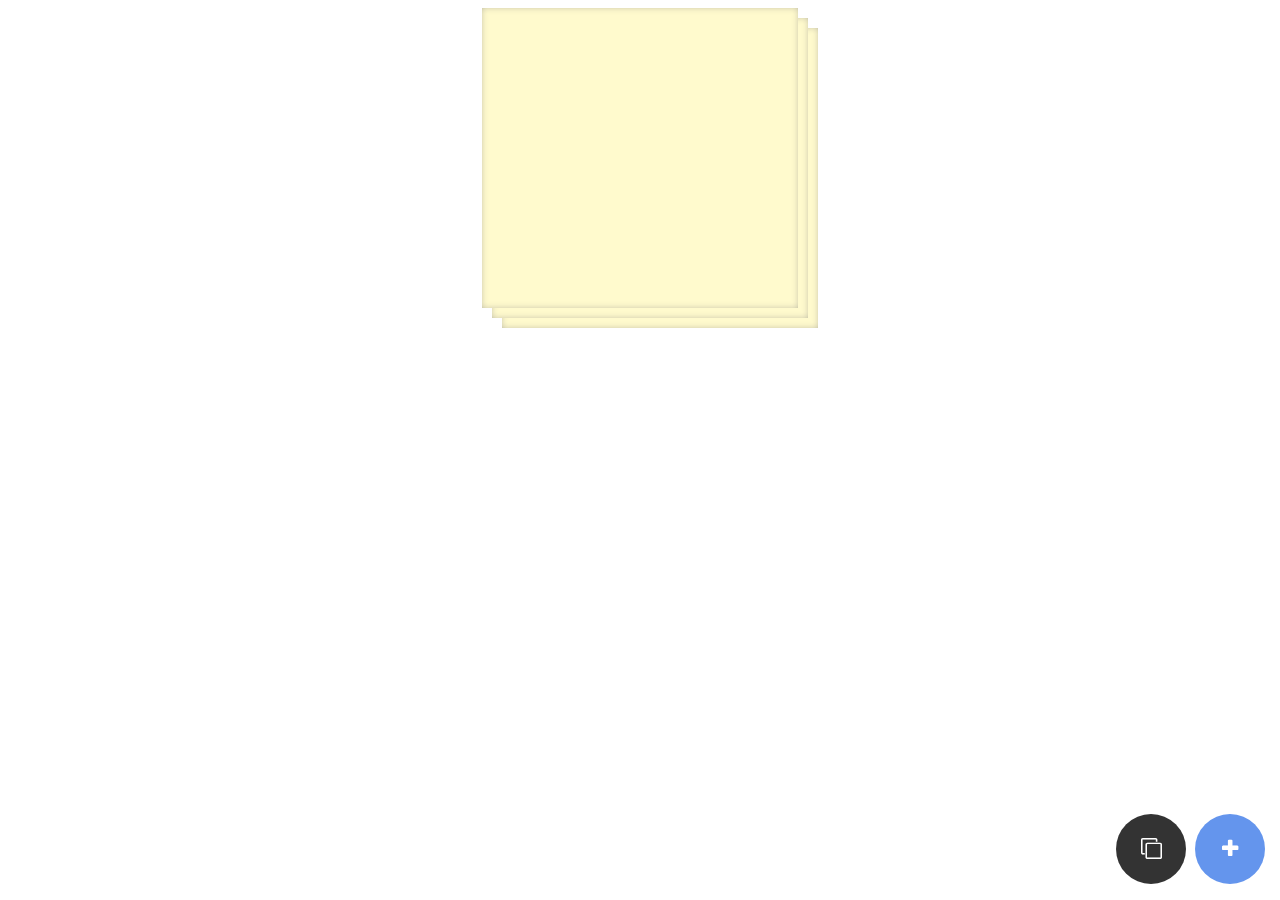
<file: index.html>
<html>
	<head>
		<script src="util.js" type="text/javascript"></script>
		<script src="main.js" type="text/javascript"></script>
		<link href="https://maxcdn.bootstrapcdn.com/font-awesome/4.7.0/css/font-awesome.min.css" rel="stylesheet" integrity="sha384-wvfXpqpZZVQGK6TAh5PVlGOfQNHSoD2xbE+QkPxCAFlNEevoEH3Sl0sibVcOQVnN" crossorigin="anonymous">
		<link rel="stylesheet" href="styles.css"/>
	</head>
	<body>
		<div class="main-container">
			<div class="note note-active" id="first">
				<textarea></textarea>
			</div>
			<div class="note">
				<textarea></textarea>
			</div>
			<div class="note">
				<textarea></textarea>
			</div>
			<div class="placeholder" id="note-add-alternate">
				<p class="placeholder-text">
					You have no tasks on the agenda
				</p>
				<i class="fa fa-plus"></i>
				<p class="placeholder-text"><strong>Add one</strong></p>
			</div>
			<div class="toolbar" id="toolbar">
				<ul>
					<li id="note-approve"><i class="fa fa-check" aria-hidden="true" title="Mark as Done"> </i></li>
					<li id="note-remove"><i class="fa fa-times" aria-hidden="true" title="Delete"> </i></li>
				</ul>
			</div>
		</div>
		<div class="notes-toolbar">
			<ul>
				<li id="note-show">
					<i class="fa fa-clone" aria-hidden="true" title="Show Notes"></i>
				</li>
				<li id="note-add" class="blue"><i class="fa fa-plus" aria-hidden="true" title="Add Note"></i></li>
			</ul>
		</div>
	</body>
</html>
</file>
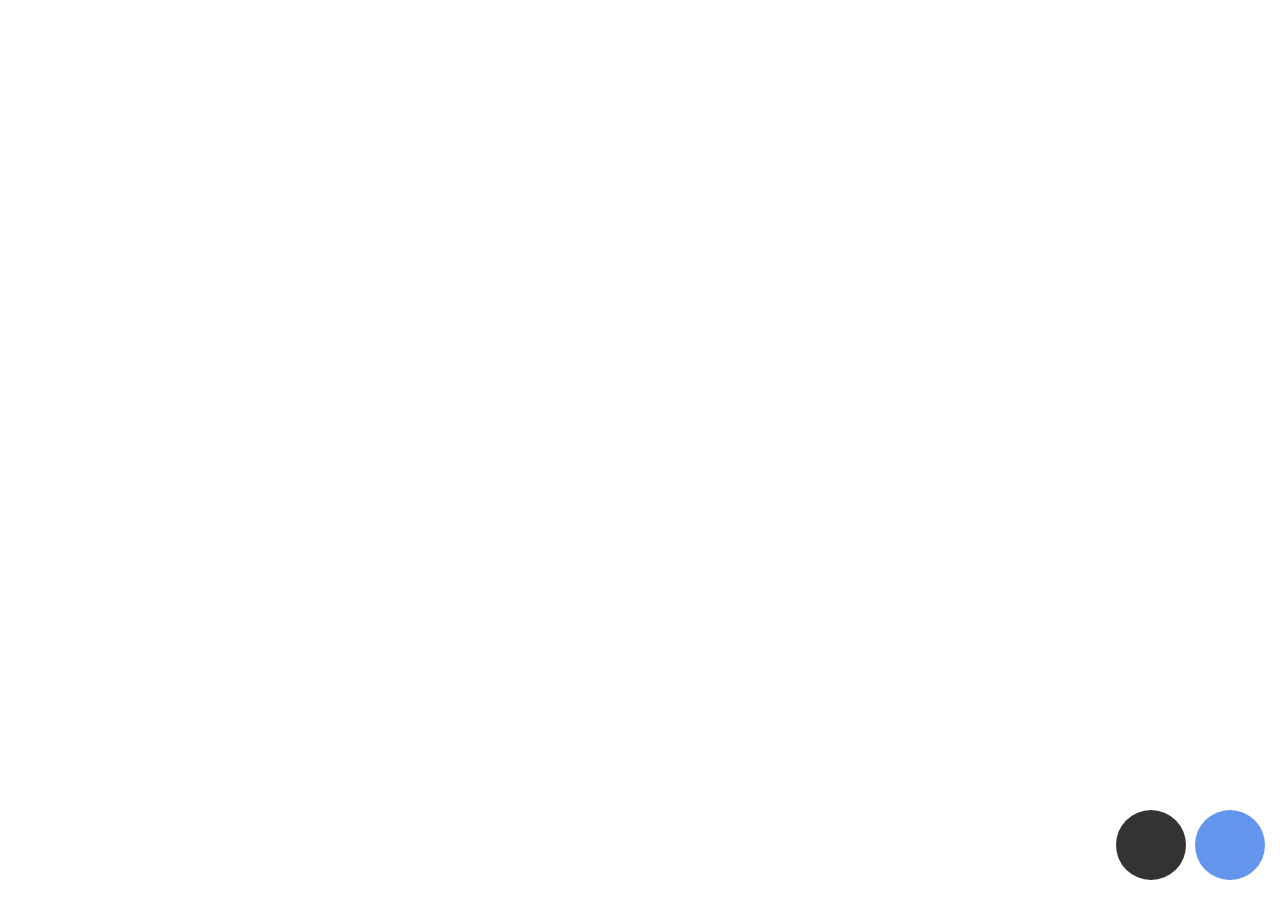
<file: vue/index.html>
<html>
	<head>
		<!-- <script src="https://unpkg.com/vue"></script> -->
		<script src="C:\Users\andrewp\Documents\Projects\Task Stack\vue\node_modules\vue\dist\vue.min.js"></script>
		<script src="util.js" type="text/javascript"></script>
		<script src="main.js" type="text/javascript"></script>
		<!-- <link href="https://maxcdn.bootstrapcdn.com/font-awesome/4.7.0/css/font-awesome.min.css" rel="stylesheet" integrity="sha384-wvfXpqpZZVQGK6TAh5PVlGOfQNHSoD2xbE+QkPxCAFlNEevoEH3Sl0sibVcOQVnN" crossorigin="anonymous"> -->
		<link rel="stylesheet" href="styles.css"/>
	</head>
	<body>
		<div class="main-container" id="app">
			<note
				v-for="item in notes"
				v-bind:note="item"
				v-bind:key="item.noteOrder"
				v-bind:class="{ 'note-active' : item.active }" 
				v-bind:data-order="item.noteOrder"
				v-bind:style="item.style">
			</note>
			<div class="placeholder" @click="addNote" v-bind:style="{ opacity: !hasNotes ? 1 : 0 }">
				<p class="placeholder-text">
					You have no tasks on the agenda
				</p>
				<i class="fa fa-plus"></i>
				<p class="placeholder-text"><strong>Add one</strong></p>
			</div>
			<div class="toolbar" id="toolbar">
				<ul>
					<li @click="approveNote"><i class="fa fa-check" aria-hidden="true" title="Mark as Done"> </i></li>
					<li @click="removeNote"><i class="fa fa-times" aria-hidden="true" title="Delete"> </i></li>
				</ul>
			</div>
		</div>
		<div class="notes-toolbar">
			<ul>
				<li @click="arrangeNotes"><i class="fa fa-clone" aria-hidden="true" title="Show Notes"></i></li>
				<li @click="addNote" class="blue"><i class="fa fa-plus" aria-hidden="true" title="Add Note"></i></li>
			</ul>
		</div>
	</body>
</html>
</file>
<file: styles.css>
.main-container {
	margin: 0 auto;
	width: 25%;
	position: relative;
	
}

.main-container.arrange {
	width: calc(75% + 1px);
}

.main-container.arrange .note {
	width: calc(33.3% - 10px);
}

.main-container.empty .placeholder {
	opacity: 1;
	z-index: 1000;
}

.main-container.empty .toolbar {
	display: none;
}

.note {
	background-color: #FFFACD;
	width: 100%;
	height: 300px;
	box-shadow: inset 0 0 10px -4px #777;
	position: absolute;
	transition: left .5s, top .5s, opacity .5s;
}

.note.hide {
	opacity: 0;
}

.note textarea {
	width: 95%;
	height: 95%;
	border: none;
	background-color: transparent;
	margin: 2.5%;
	font-size: 1.1em;
	resize: none;
}

.note textarea:focus {
	border: none;
	outline: none;
}

.toolbar {
	position: absolute;
	opacity: 0;
	background-color: #eee;
	box-shadow: inset 0 0 10px -4px #777;
	width: 30px;
	top: 0;
	left: -30px;
	border: 1px solid #ccc;
	border-right: none;
	transition: opacity .2s ease-in;
}

.toolbar ul {
	width: 30px;
	list-style-type: none;
	margin: 0;
	padding: 0;
	text-align: center;
}

.toolbar ul li {
	width: 30px;
	padding: 6px 0 6px 0;
	transition: background-color .15s linear;
}

.toolbar ul li:hover {
	color: #fff;
	cursor: pointer;
}

#note-approve:hover {
	background-color: #228B22;
}

#note-remove:hover {
	background-color: #B22222;
}

.toolbar .fa {
	cursor: pointer;
	font-size: 1.3em;
}

.toolbar.active {
	opacity: 1;
}

.notes-toolbar {
	position: fixed;
	bottom: 0;
	right: 10px;
}

.notes-toolbar ul {
	list-style-type: none;
}

.notes-toolbar ul li {
	display: inline-block;
	width: 70px;
	height: 70px;
	border-radius: 70px;
	text-align:center;
	background-color: #333;
	color: #fff;
	margin-right: 5px;
	cursor: pointer;
}

.notes-toolbar ul li .fa {
	line-height: 70px;
	font-size: 1.3em;
}

.notes-toolbar ul li.blue {
	background-color: #6495ED;
}

#note-show.active .fa::before {
	content: '\f00d';
}

.placeholder {
	font-size: 1.4em;
	text-align: center;
	width: 90%;
	z-index: -1000;
	position: absolute;
	padding: 5%;
	color: #999;
	background-color: #eee;
	cursor: pointer;
	margin-top: 10px;
	transition: all .3s;
	opacity: 0;
}

.placeholder:hover {
	box-shadow: 0 3px 15px -1px #777;
	margin-top: 0;
}

.placeholder-text {
	margin: 10px 0 0 0;
}

.placeholder .fa {
	font-size: 2em;
	margin-top: 15px;
}
</file>
<file: vue/styles.css>
.main-container {
	margin: 0 auto;
	width: 25%;
	position: relative;
	
}

.main-container.arrange {
	width: calc(75% + 1px);
}

.main-container.arrange .note {
	width: calc(33.3% - 10px);
}

.main-container.empty .placeholder {
	opacity: 1;
	z-index: 1000;
}

.main-container.empty .toolbar {
	display: none;
}

.note {
	background-color: #FFFACD;
	width: 100%;
	height: 300px;
	box-shadow: inset 0 0 10px -4px #777;
	position: absolute;
	transition: left .5s, top .5s, opacity .5s;
}

.note.hide {
	opacity: 0;
}

.note textarea {
	width: 95%;
	height: 95%;
	border: none;
	background-color: transparent;
	margin: 2.5%;
	font-size: 1.1em;
	resize: none;
}

.note textarea:focus {
	border: none;
	outline: none;
}

.toolbar {
	position: absolute;
	opacity: 0;
	background-color: #eee;
	box-shadow: inset 0 0 10px -4px #777;
	width: 30px;
	top: 0;
	left: -30px;
	border: 1px solid #ccc;
	border-right: none;
	transition: opacity .2s ease-in;
}

.toolbar ul {
	width: 30px;
	list-style-type: none;
	margin: 0;
	padding: 0;
	text-align: center;
}

.toolbar ul li {
	width: 30px;
	padding: 6px 0 6px 0;
	transition: background-color .15s linear;
}

.toolbar ul li:hover {
	color: #fff;
	cursor: pointer;
}

#note-approve:hover {
	background-color: #228B22;
}

#note-remove:hover {
	background-color: #B22222;
}

.toolbar .fa {
	cursor: pointer;
	font-size: 1.3em;
}

.toolbar.active {
	opacity: 1;
}

.notes-toolbar {
	position: fixed;
	bottom: 0;
	right: 10px;
}

.notes-toolbar ul {
	list-style-type: none;
}

.notes-toolbar ul li {
	display: inline-block;
	width: 70px;
	height: 70px;
	border-radius: 70px;
	text-align:center;
	background-color: #333;
	color: #fff;
	margin-right: 5px;
	cursor: pointer;
}

.notes-toolbar ul li .fa {
	line-height: 70px;
	font-size: 1.3em;
}

.notes-toolbar ul li.blue {
	background-color: #6495ED;
}

#note-show.active .fa::before {
	content: '\f00d';
}

.placeholder {
	font-size: 1.4em;
	text-align: center;
	width: 90%;
	z-index: -1000;
	position: absolute;
	padding: 5%;
	color: #999;
	background-color: #eee;
	cursor: pointer;
	margin-top: 10px;
	transition: all .3s;
	opacity: 0;
}

.placeholder:hover {
	box-shadow: 0 3px 15px -1px #777;
	margin-top: 0;
}

.placeholder-text {
	margin: 10px 0 0 0;
}

.placeholder .fa {
	font-size: 2em;
	margin-top: 15px;
}
</file>
